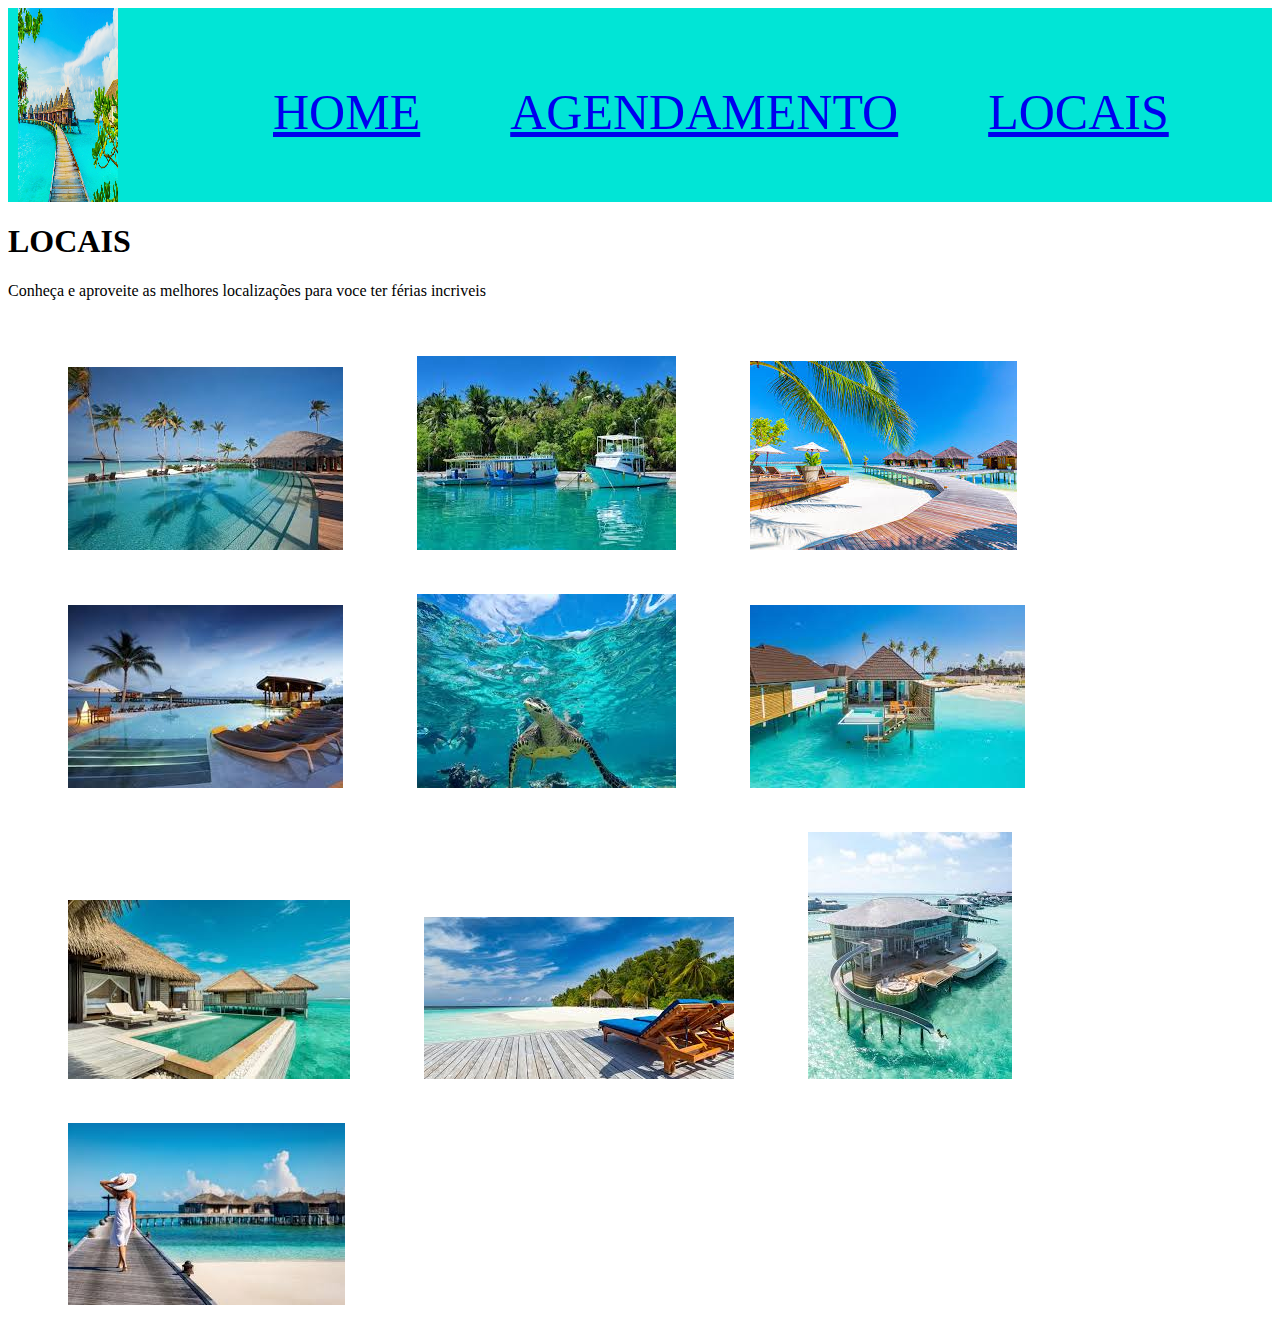
<file: locais.html>
<!DOCTYPE html>
<html lang="port-br">
<head>
    <meta charset="UTF-8">
    <meta name="viewport" content="width=device-width, initial-scale=1.0">
    <title>Document</title>
    <link rel="stylesheet" href="style.css">
    <link rel="stylesheet" href="locais.css">
</head>
<body>
    <header class="cabecalho">
        <img class="logocabecalho" src="maldivas-2.jpg" alt="locais">
        <ul class="lista_cabecalho">
            <li class="item_lista_cabecalho"><a href="index.html"> Home</a></li>
            <li class="item_lista_cabecalho"><a href="agendamento.html"> agendamento</a></li>
            <li class="item_lista_cabecalho"><a href="locais.html"> locais</a></li>
        </ul>
    </header>
    <h1>LOCAIS</h1>
    <p>Conheça e aproveite as melhores localizações para voce ter férias incriveis</p>
    <img class="locais" src="imo.jpeg" alt="">
    <img class="locais" src="images (3).jpeg" alt="">
    <img class="locais" src="images (4).jpeg" alt="">
    <img class="locais"src="images (5).jpeg" alt="">
    <img class="locais"src="images (6).jpeg" alt="">
    <img class="locais" src="download.jpeg" alt="">
    <img class="locais"src="images (7).jpeg" alt="">
    <img class="locais"src="images (8).jpeg" alt="">
    <img class="locais"src="images (9).jpeg" alt="">
    <img class="locais"src="images (10).jpeg" alt="">

 <body>
<html>
</file>
<file: style.css>
.logo_cabecalho{
    width: 60 px;
    margin-left: 290px;
    margin-top: 70px;
}
.cabecalho{
    background-color:#01e5d6;
    display: flex;
}
  .lista_cabecalho{
    display: flex;
    margin-left: 70px;
    margin-top: 30px;
  }
  .item_lista_cabecalho{
    color: #537375;
    list-style: none;
    text-transform: uppercase;
    font-size:50px;
    padding: 45px;
  }
.logocabecalho{
width: 100px;
margin-left: 10px;
}
.jjjj{
  width: 300px;
  margin-left: 60px;
  margin-top: 30px;
}
  .iii{
    width: 400px;
    margin-left: 40px;
    margin-top: 30px;
  }
  .uu{
    font-size: 60px;
    margin-left: 20px;
    margin-top: 20px;
  }
.oo{
  font-size: 30px;
  margin-left: 20px;
  margin-top: 20px;
}
</file>
<file: locais.css>
.locais{
    padding-left: 60px;
    padding-top: 20px;
    padding-right: 10px;
    margin-top: 20px;
}
</file>
